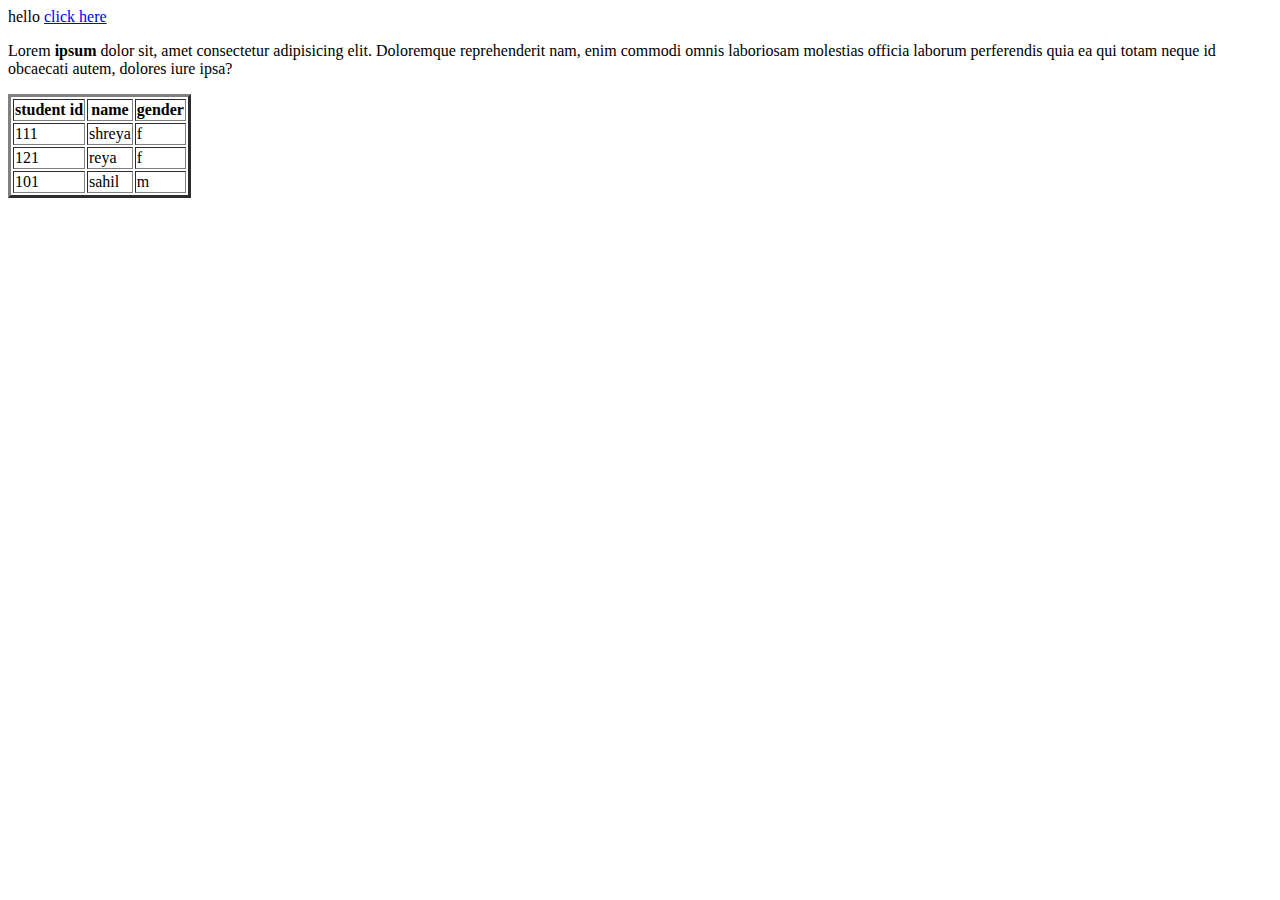
<file: first.html>
<!DOCTYPE html>
<html lang="en">
<head>
    <meta charset="UTF-8">
    <meta name="viewport" content="width=device-width, initial-scale=1.0">
    <title>Document</title>
</head>
<body>
    hello  
    <a href="https://www.google.com">click here </a>
    <p>Lorem <b>ipsum</b> dolor sit, amet consectetur adipisicing elit. Doloremque reprehenderit nam, enim commodi omnis laboriosam molestias officia laborum perferendis quia ea qui totam neque id obcaecati autem, dolores iure ipsa?</p>
    <table border="3">
      <thead>
        <th>student id</th>
        <th>name</th>
        <th>gender</th>
      </thead>

      <tbody>
<tr>
    <td>111</td>
    <td>shreya</td>
    <td>f</td>
</tr>
<tr>
    <td>121</td>
    <td>reya</td>
    <td>f</td>
</tr>
<tr>
    <td>101</td>
    <td>sahil</td>
    <td>m</td>
</tr>

      </tbody>
    </table>


<form type="text" id="email"></form>
<label for="email "></label>

</body>
</html>
</file>
